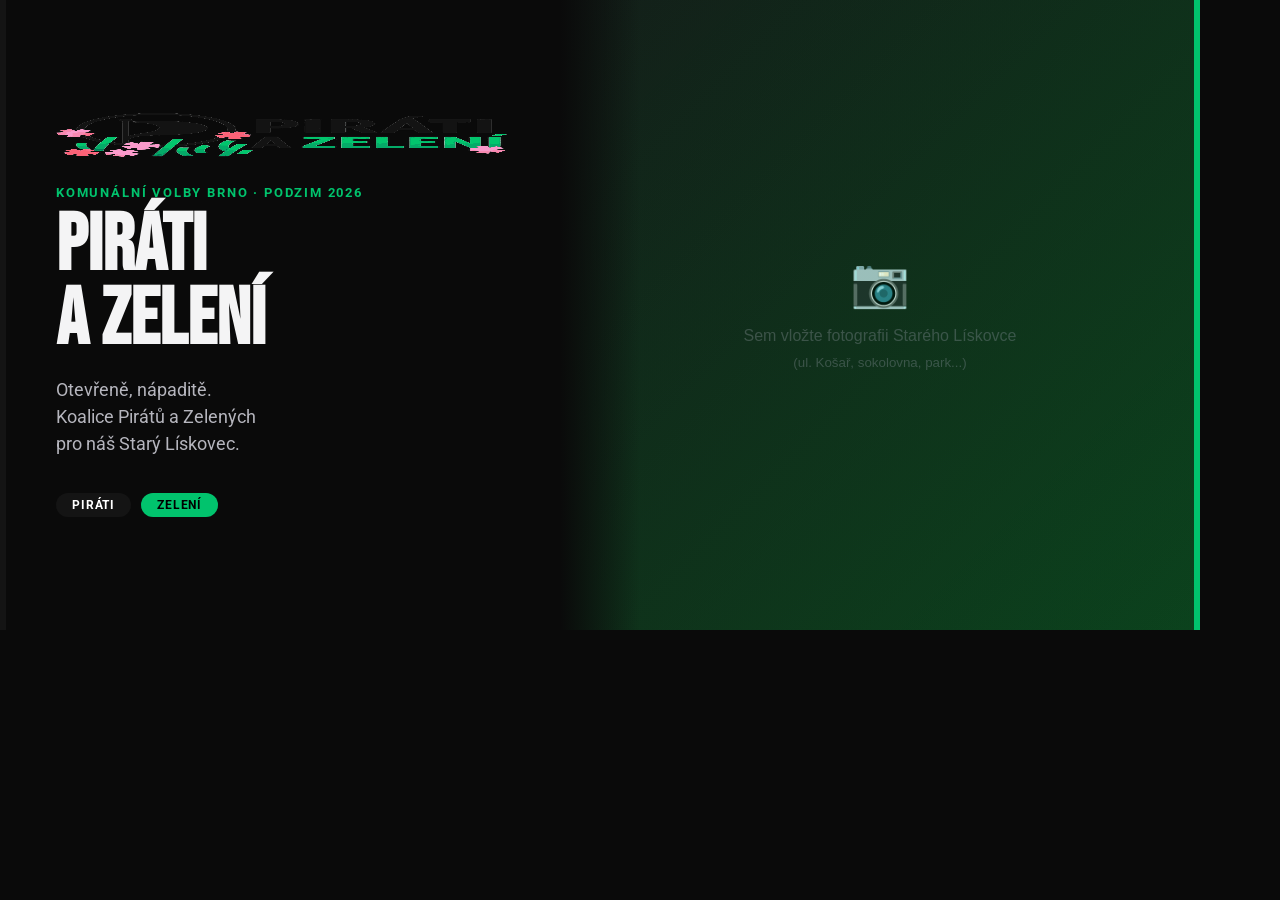
<file: assets/og-image.html>
<!DOCTYPE html>
<html>
<head>
<meta charset="UTF-8">
<link rel="preconnect" href="https://fonts.googleapis.com">
<link href="https://fonts.googleapis.com/css2?family=Bebas+Neue&family=Roboto:wght@400;500;700&display=swap" rel="stylesheet">
<style>
* { margin:0; padding:0; box-sizing:border-box; }
body { width:1200px; height:630px; overflow:hidden; background:#0a0a0a; }
.og { width:1200px; height:630px; display:flex; position:relative; }

/* LEFT HALF */
.og__left {
  width: 560px; flex-shrink: 0; height: 630px;
  background: #0a0a0a;
  border-left: 6px solid #141414;
  display: flex; flex-direction: column; justify-content: center;
  padding: 56px 52px 56px 50px;
  position: relative; z-index: 2;
}
/* feather into photo */
.og__left::after {
  content:''; position:absolute; top:0; right:-80px; bottom:0; width:80px;
  background: linear-gradient(to right, #0a0a0a 0%, transparent 100%);
  z-index: 3;
}

.og__logo   { height:44px; margin-bottom:28px; display:block; }

.og__kicker {
  font-family:'Roboto',sans-serif; font-size:13px; font-weight:700;
  letter-spacing:0.14em; text-transform:uppercase; color:#01c36d; margin-bottom:10px;
}

.og__headline {
  font-family:'Bebas Neue',sans-serif; font-size:80px; line-height:0.92;
  color:#f4f4f5; margin-bottom:18px;
}

.og__tagline {
  font-family:'Roboto',sans-serif; font-size:18px; font-weight:400;
  color:#b5b5bd; margin-bottom:36px; line-height:1.5;
}

.og__parties { display:flex; gap:10px; align-items:center; }
.tag {
  display:inline-block; padding:5px 16px; border-radius:999px;
  font-family:'Roboto',sans-serif; font-size:12px; font-weight:700;
  letter-spacing:0.07em; text-transform:uppercase; color:#000;
}
.tag--pirati { background:#141414; color:#fff; }
.tag--zeleni { background:#01c36d; }

/* RIGHT HALF */
.og__right { flex:1; height:630px; position:relative; overflow:hidden; }
.og__photo  { width:100%; height:100%; object-fit:cover; object-position:center; display:block; }
.og__right::after {
  content:''; position:absolute; inset:0;
  background: linear-gradient(135deg, rgba(1,195,109,0.06) 0%, rgba(1,195,109,0.20) 100%);
}
.og__right-bar {
  position:absolute; top:0; right:0; width:6px; height:630px;
  background:#01c36d; z-index:4;
}
.og__placeholder {
  width:100%; height:100%;
  background: linear-gradient(135deg, #141414 0%, #0e2209 100%);
  display:flex; align-items:center; justify-content:center;
  flex-direction:column; gap:12px;
  color:#444; font-family:sans-serif; text-align:center; padding:40px;
}
.og__placeholder .icon { font-size:48px; }
.og__placeholder p { font-size:16px; line-height:1.6; }
</style>
</head>
<body>
<div class="og">

  <div class="og__left">
    <img src="../assets/logo-pirati-zeleni.png" class="og__logo" alt="">
    <p class="og__kicker">Komunální volby Brno &middot; podzim 2026</p>
    <h1 class="og__headline">
      PIR&Aacute;TI<br>A ZELEN&Iacute;
    </h1>
    <p class="og__tagline">
      Otev&#345;en&#283;, n&aacute;padit&#283;.<br>
      Koalice Pir&aacute;t&#367; a Zelen&yacute;ch<br>
      pro n&aacute;&scaron; Star&yacute; L&iacute;skovec.
    </p>
    <div class="og__parties">
      <span class="tag tag--pirati">Pir&aacute;ti</span>
      <span class="tag tag--zeleni">Zelen&iacute;</span>
    </div>
  </div>

  <!--
    === HOW TO ADD THE PHOTO ===
    1. Get a landscape photo of Starý Lískovce (street, park, sokolovna, náměstí).
       Save it as:  assets/og-photo.jpg  (at least 700×630 px)
    2. Replace the <div class="og__placeholder"> block below with:
       <img src="../assets/og-photo.jpg" alt="" class="og__photo">
    3. Open this file in Chrome, set zoom to 100%, screenshot the page (1200×630).
    4. Save the screenshot as  assets/og-image.jpg
    5. Done — social previews will use it automatically.
  -->
  <div class="og__right">
    <div class="og__placeholder">
      <span class="icon">&#128247;</span>
      <p>Sem vlo&#382;te fotografii Star&eacute;ho L&iacute;skovce<br>
         <small>(ul. Ko&#353;a&#345;, sokolovna, park...)</small></p>
    </div>
  </div>
  <div class="og__right-bar"></div>

</div>
</body>
</html>
</file>
